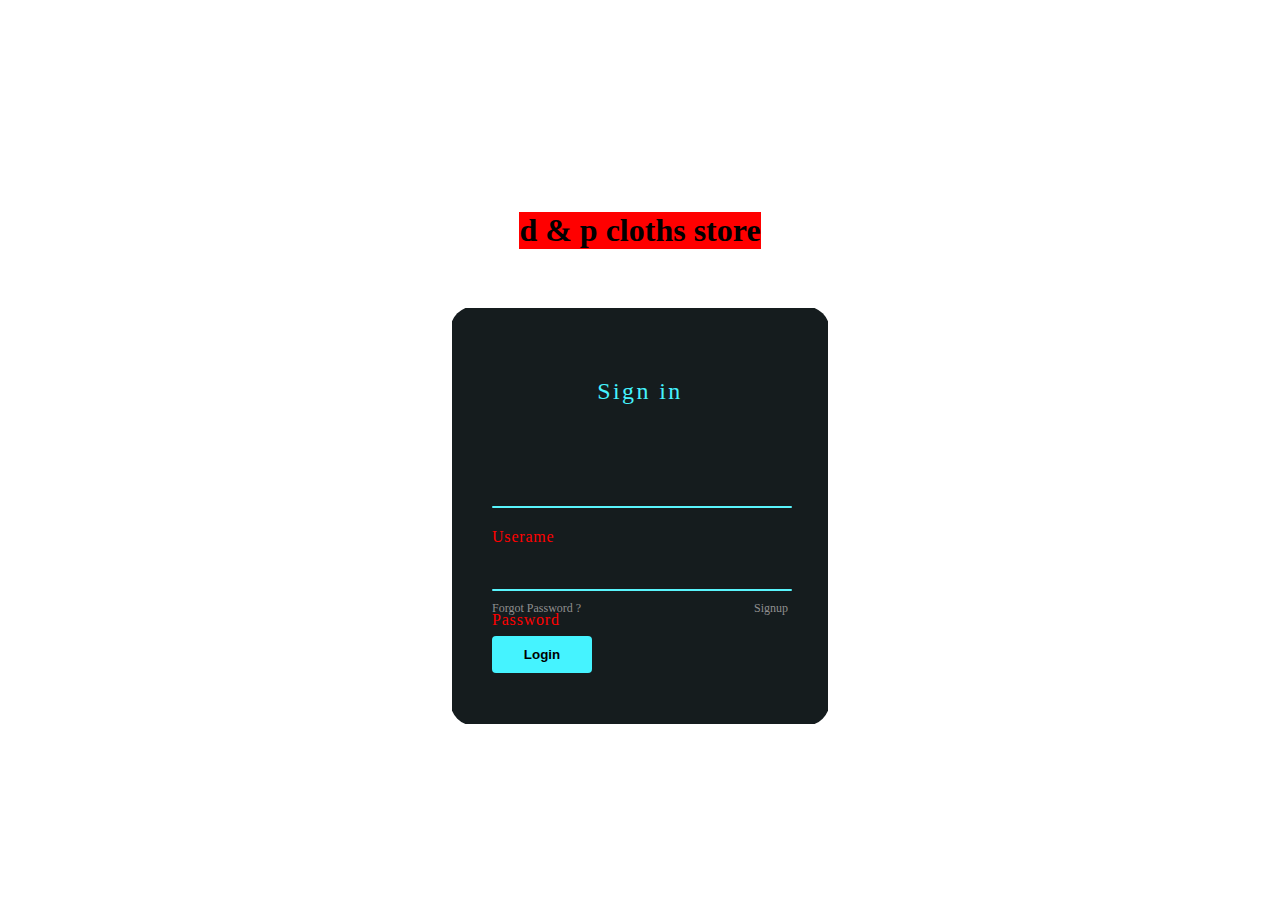
<file: login.html>
<!DOCTYPE html>
<html>

<head>
	<meta charset="UTF-8">
	<title>Animated Login Form</title>
	<link rel="stylesheet" href="style.css">
</head>

<center>
	<h1>d & p cloths store</h1>
</center>

<br>
<br>

<body>
	<center>
		<div class="box">
			<form action="index.html">
				<h2>Sign in</h2>
				<div class="inputBox">
					<input type="text" required="required">
					<span>Userame</span>
					<i></i>
				</div>
				<div class="inputBox">
					<input type="password" required="required">
					<span>Password</span>
					<i></i>
				</div>
				<div class="links">
					<a href="#">Forgot Password ?</a>
					<a href="#">Signup</a>
				</div>
				<input type="submit" value="Login">
			</form>
		</div>
	</center>
</body>

</html>
</file>
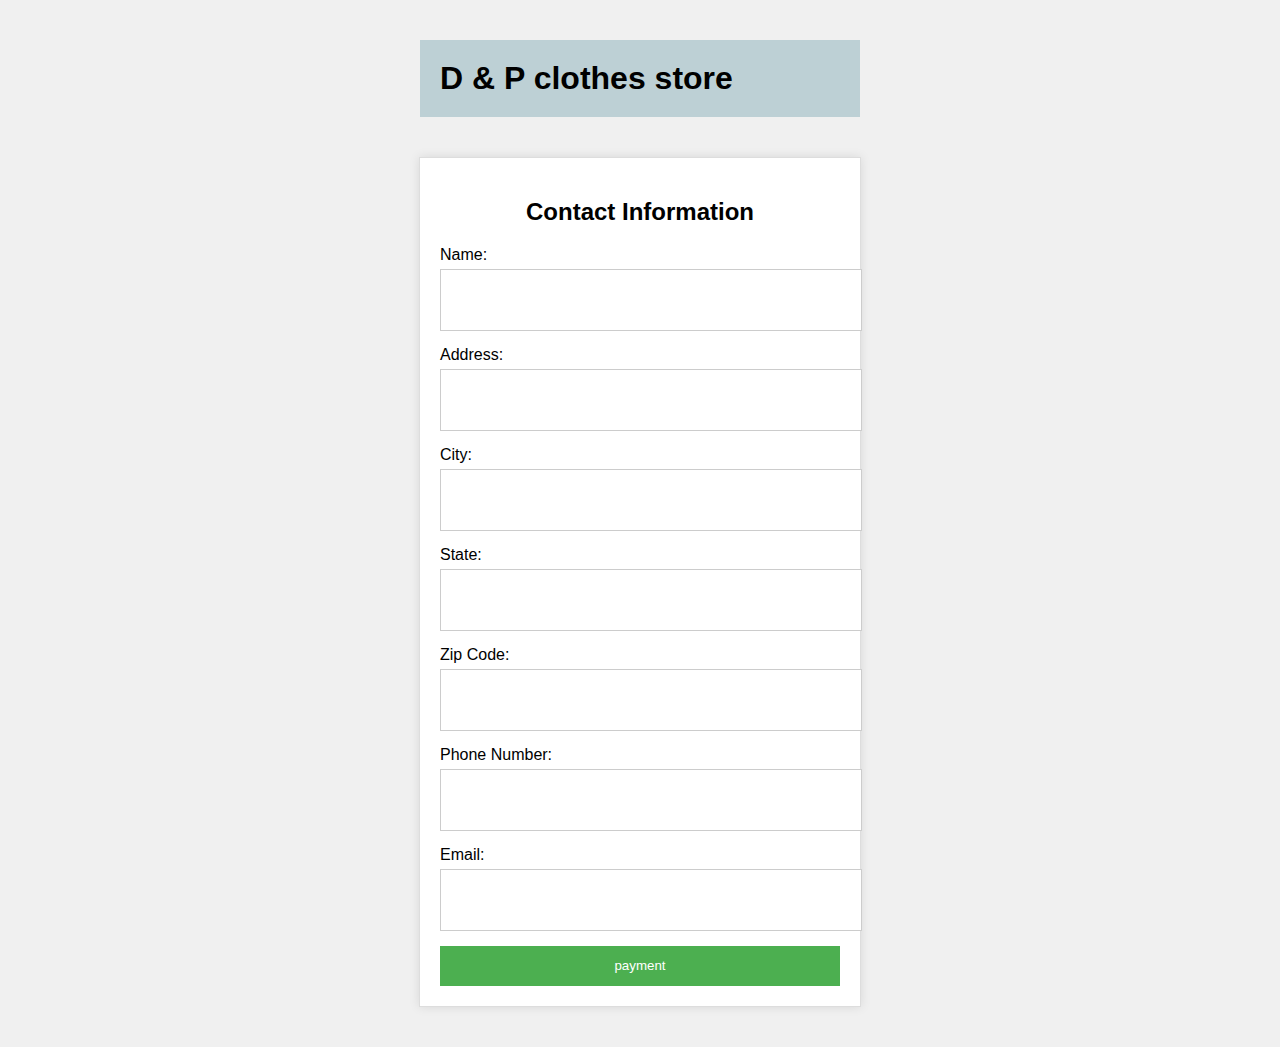
<file: order.html>
<!DOCTYPE html>
<html lang="en">
<head>
    <meta charset="UTF-8">
    <meta name="viewport" content="width=device-width, initial-scale=1.0">
    <title>Contact Form</title>
    <link rel="stylesheet" href="style12.css">
</head>
<body>
    <h1>D & P clothes store</h1>
    <div class="container">
        
       
        <h2>Contact Information</h2>
        <form action="d.html">
            <div class="form-group">
                <label for="name">Name:</label>
                <input type="text" id="name" name="name" required>
            </div>
            <div class="form-group">
                <label for="address">Address:</label>
                <input type="text" id="address" name="address" required>
            </div>
            <div class="form-group">
                <label for="city">City:</label>
                <input type="text" id="city" name="city" required>
            </div>
            <div class="form-group">
                <label for="state">State:</label>
                <input type="text" id="state" name="state" required>
            </div>
            <div class="form-group">
                <label for="zip">Zip Code:</label>
                <input type="number" id="zip" name="zip" required>
            </div>
            <div class="form-group">
                <label for="phone">Phone Number:</label>
                <input type="tel" id="phone" name="phone" required>
            </div>
            <div class="form-group">
                <label for="email">Email:</label>
                <input type="email" id="email" name="email" required>
            </div>
            <button type="submit">payment</button>
        </form>
    </div>
</body>
</html>
</file>
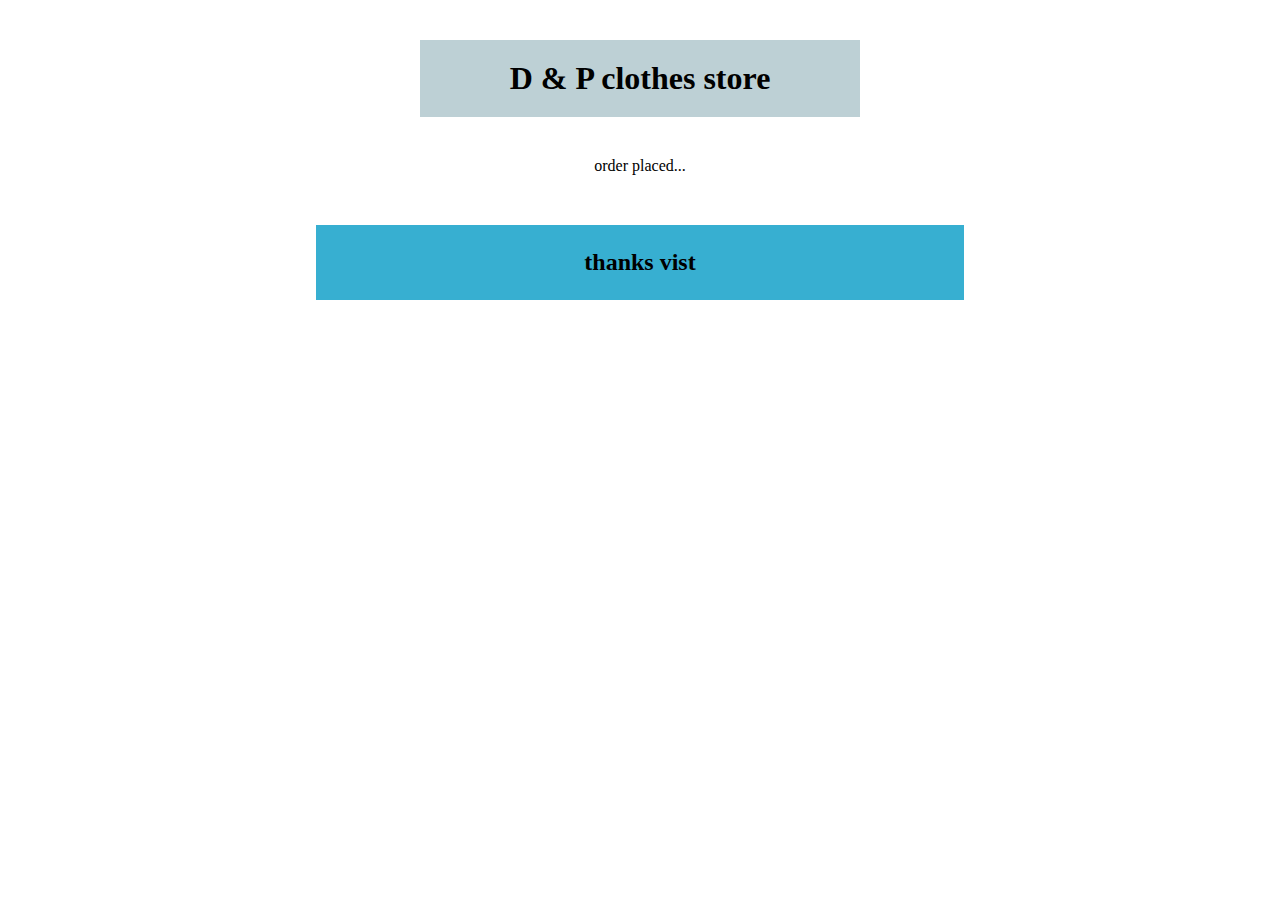
<file: thanks.html>
<html>
    <link rel="stylesheet" href="thanks.css">
        <BOdy><center> <h1>D & P clothes store</h1>
            <p>order placed...</p>
        <h2> thanks vist</h2></center>
        
        </BOdy>
</html>
</file>
<file: style.css>
@import url('https://fonts.googleapis.com/css2?family=Poppins:wght@300;400;500;600;700;800;900&display=swap');
h1{
background-color:red;
}
{
	margin: 0;
	padding: 0;
	box-sizing: border-box;
  font-family: 'Poppins', sans-serif;
}
body 
{
	display: flex;
	justify-content: center ;
	align-items: center;
	min-height: 100vh;
	flex-direction: column;

}
.box 
{
	position: relative;
	width: 380px;
	height: 420px;

	border-radius: 25px;
	overflow: hidden;
	animation-delay: -3s;
}
.box::before 
{
	content: '';
	z-index: 1;
	position: absolute;
	top: -50%;
	left: -50%;
	width: 380px;
	height: 420px;
	
	z-index: 1;
	transform-origin: bottom right;
	animation: animate 6s linear infinite;
	animation-delay: -3s;
}
.box::after 
{
	content: '';
	z-index: 1;
	position: absolute;
	top: -50%;
	left: -50%;
	width: 380px;
	height: 420px;
	
	z-index: 1;
	transform-origin: bottom right;
	animation: animate 6s linear infinite;
	animation-delay: -3s;
}
.box::before 
{
	content: '';
	z-index: 1;
	position: absolute;
	top: -50%;
	left: -50%;
	width: 380px;
	height: 420px;
	transform-origin: bottom right;
	
	animation: animate 6s linear infinite;
}
.box::after 
{
	content: '';
	z-index: 1;
	position: absolute;
	top: -50%;
	left: -50%;
	width: 380px;
	height: 420px;
	transform-origin: bottom right;
	
	animation: animate 6s linear infinite;
	animation-delay: -3s;
}
.bordarLine
{
	 position: absolute;
	 top: 0;
	 inset: 0;
}
.bordarLine::before
{
	content: '';
	z-index: 1;
	position: absolute;
	top: -50%;
	left: -50%;
	width: 380px;
	height: 420px;
	transform-origin: bottom right;
	background: linear-gradient(0deg,transparent,#e43333,#e43333);
	animation: animate 6s linear infinite;
	animation-delay: -1.5s;
}
.bordarLine::after
{
	content: '';
	z-index: 1;
	position: absolute;
	top: -50%;
	left: -50%;
	width: 380px;
	height: 420px;
	transform-origin: bottom right;
	background: linear-gradient(0deg,transparent,#e43333,#e43333);
	animation: animate 6s linear infinite;
	animation-delay: -4.5s;
}
@keyframes animate 
{
	0%
	{
		transform: rotate(0deg);
	}
	100%
	{
		transform: rotate(360deg);
	}
}
form 
{
	position: absolute;
	inset: 2px;
	background: #151c1e;
	padding: 50px 40px;
	border-radius: 8px;
	z-index: 2;
	display: flex;
	flex-direction: column;
}
h2 
{
	color: #45f3ff;
	font-weight: 500;
	text-align: center;
	letter-spacing: 0.1em;
}
.inputBox 
{
	position: relative;
	width: 300px;
	margin-top: 35px;
}
.inputBox input 
{
	position: relative;
	width: 100%;
	padding: 20px 10px 10px;
	background: transparent;
	outline: none;
	box-shadow: none;
	border: none;
	color: #23242a;
	font-size: 1em;
	letter-spacing: 0.05em;
	transition: 0.5s;
	z-index: 10;
}
.inputBox span 
{
	position: absolute;
	left: 0;
	padding: 20px 0px 10px;
	pointer-events: none;
	font-size: 1em;
	color: red;
	letter-spacing: 0.05em;
	transition: 0.5s;
}
.inputBox input:valid ~ span,
.inputBox input:focus ~ span 
{
	color: #870007,mixcolor#f12d2d;
	transform: translateX(0px) translateY(-34px);
	font-size: 0.75em;
}
.inputBox i 
{
	position: absolute;
	left: 0;
	bottom: 0;
	width: 100%;
	height: 2px;
	background: #59f4fc;
	border-radius: 4px;
	overflow: hidden;
	transition: 0.5s;
	pointer-events: none;
	z-index: 9;
}
.inputBox input:valid ~ i,
.inputBox input:focus ~ i 
{
	height: 44px;
}
.links 
{
	display: flex;
	justify-content: space-between;
}
.links a 
{
	margin: 10px 0;
	font-size: 0.75em;
	color: #8f8f8f;
	text-decoration: beige;
}
.links a:hover, 
.links a:nth-child(2)
{
	
}
input[type="submit"]
{
	border: none;
	outline: none;
	padding: 11px 25px;
	background: #45f3ff;
	cursor: pointer;
	border-radius: 4px;
	font-weight: 600;
	width: 100px;
	margin-top: 10px;
}
input[type="submit"]:active 
{
	opacity: 0.8;
}
</file>
<file: style12.css>
body {
    font-family: Arial, sans-serif;
    background-color: #f0f0f0;
}
h1{
    width: 400px;
    margin: 40px auto;
    padding: 20px;
    background-color: #bdd0d5;

}

.container {
    max-width: 400px;
    margin: 40px auto;
    padding: 20px;
    background-color: #fff;
    border: 1px solid #ddd;
    box-shadow: 0 0 10px rgba(0, 0, 0, 0.1);
}

h2 {
    text-align: center;
    margin-bottom: 20px;
}

.form-group {
    margin-bottom: 15px;
}

label {
    display: block;
    margin-bottom: 5px;
}

input[type="text"], input[type="number"], input[type="tel"], input[type="email"] {
    width: 100%;
    height: 40px;
    padding: 10px;
    border: 1px solid #ccc;
}

button[type="submit"] {
    width: 100%;
    height: 40px;
    background-color: #4CAF50;
    color: #fff;
    border: none;
    cursor: pointer;
}

button[type="submit"]:hover {
    background-color: #3e8e41;
}
</file>
<file: thanks.css>
h1{
    width: 400px;
    margin: 40px auto;
    padding: 20px;
    background-color: #bdd0d5;}
    h2{
        width: 600px;
        margin: 50px auto;
        padding: 24px;
        background-color: #37afd1;}
</file>
